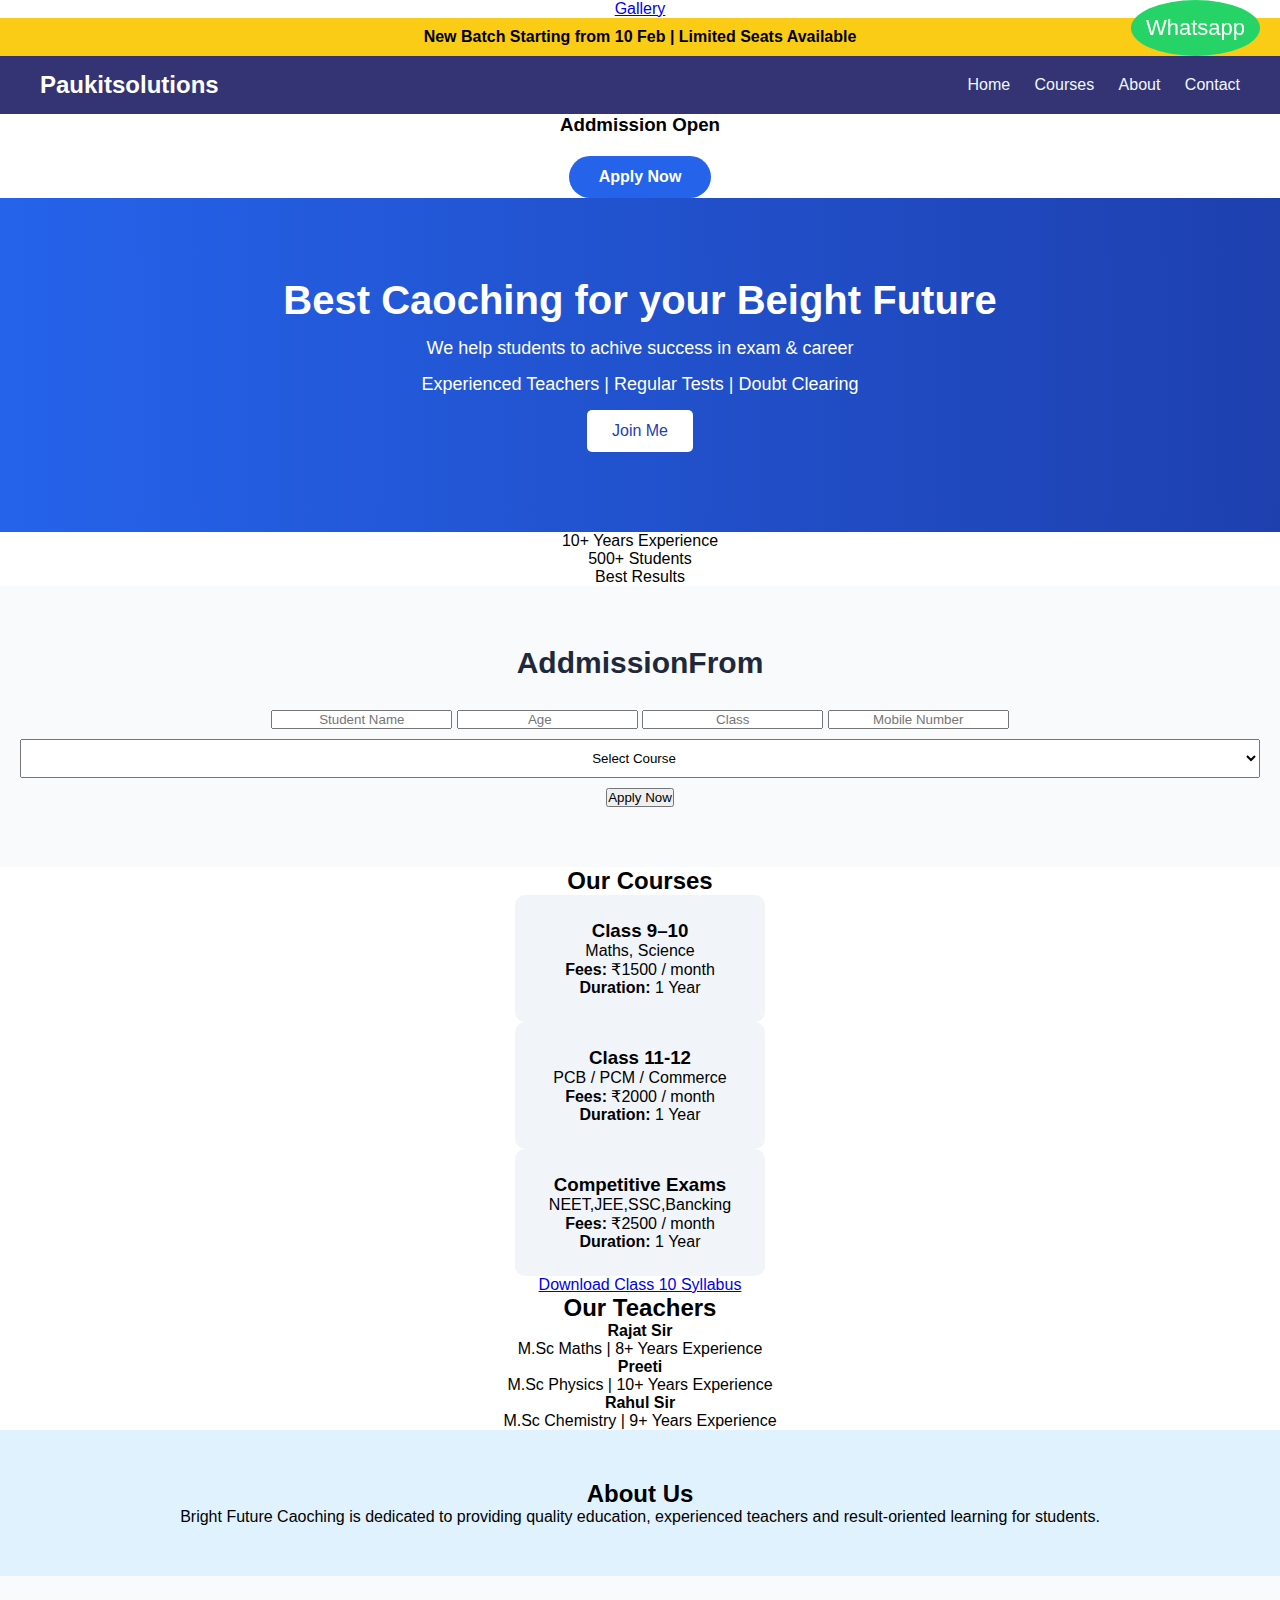
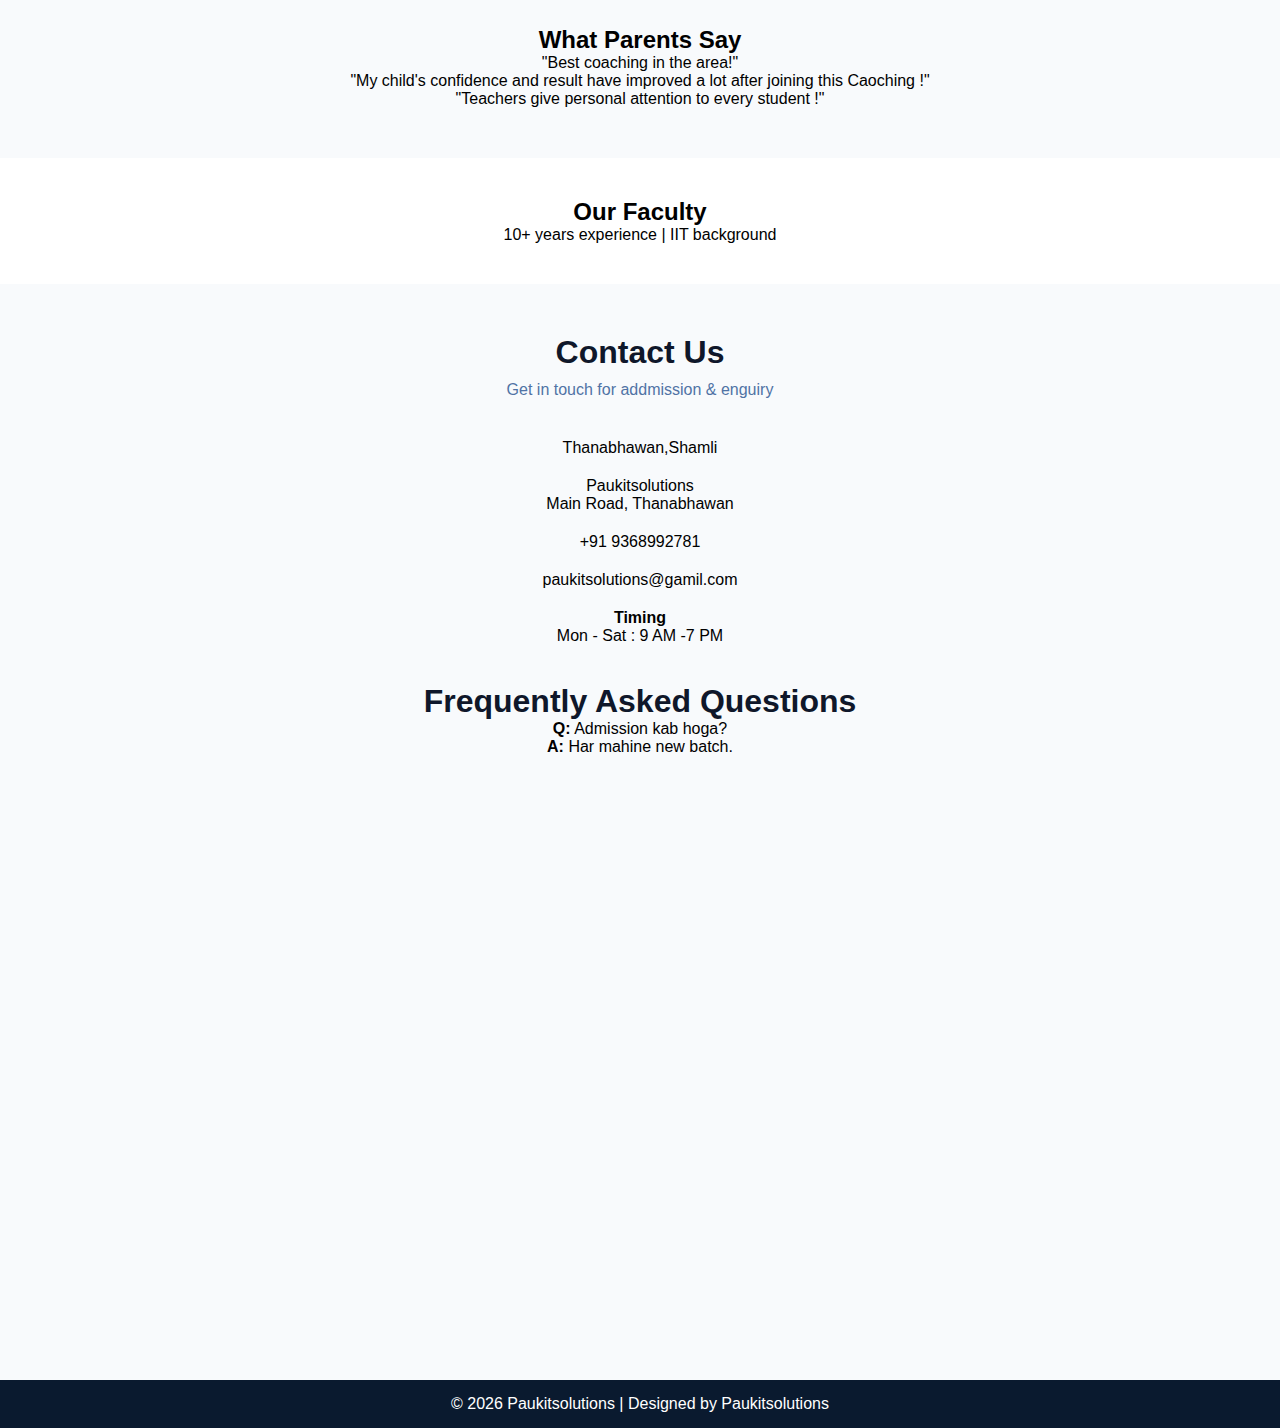
<file: index.html>
<!DOCTYPE html>
<html lang="en">
<head>
    <meta charset="UTF-8">
    <meta name="viewport" content="width=device-width, initial-scale=1.0">
    <title>Document</title>
    <link rel="stylesheet" href="style.css">
    <script src="script.js"></script>
    <a href="gallery.html">Gallery</a>
</head>
<body>
    <!-- Notice Bar -->
<div class="notice-bar">
     New Batch Starting from 10 Feb | Limited Seats Available
</div>

    <!--navbar-->
    
    <header>
        <div class="logo">Paukitsolutions</div>
        <nav>
            <a href="#home">Home</a>
              <a href="#courses">Courses</a>
                <a href="#about">About</a>
                  <a href="#contact">Contact </a>
            
        </nav>
    </header>
    <section id="home" Home> </section>
    
    <div class="hero-cta">
        <h3>Addmission Open</h3>
        <a href="#addmission" class="enroll-btn">Apply Now</a>
    </div>
    <!--hero section-->
    <section class="hero">
        <h1>Best Caoching for your Beight Future </h1>
        <p>We help students to achive success in exam & career</p>
        <p>Experienced Teachers | Regular Tests | Doubt Clearing</p>
        <button >Join Me</button>
    </section>
<section class="highlights">
    <div class="highlight-box">10+ Years Experience</div>
    <div class="highlight-box">500+ Students</div>
    <div class="highlight-box">Best Results</div>
</section>
<section class="admission" id="addmision">
        <h2>AddmissionFrom</h2>
        <from id="addmisionfrom">
            <input type="text" id="sname"
            placeholder="Student Name">
             <input type="number" id="age"
            placeholder="Age">
             <input type="text" id="class"
            placeholder="Class">
             <input type="tel" id="mobile"
            placeholder="Mobile Number">
            <select id="course">
                <option value="">Select Course</option>
                 <option value="">Class 9-10</option>
                  <option value="">Class 11-12</option>
                   <option value="">Competitive Exams</option>
            </select>
            <button type="submit">Apply Now</button>

        </from>
        <p id="admissionMsg"></p>
</section>

    <!--course section-->
    <section class="Courses" id="courses">
        <h2>Our Courses</h2>
        <div class="courses-box">
                <div class="card">
   <h3>Class 9–10</h3>
   <p>Maths, Science</p>
   <p><strong>Fees:</strong> ₹1500 / month</p>
   <p><strong>Duration:</strong> 1 Year</p>
</div>


            </div>
            <div class="card">
            <h3>Class 11-12 </h3>
            <p>PCB / PCM / Commerce</p>
            <p><strong>Fees:</strong> ₹2000 / month</p>
   <p><strong>Duration:</strong> 1 Year</p>
            </div>
            <div class="card">
                <h3>Competitive Exams</h3>
                <p>NEET,JEE,SSC,Bancking</p>
                <p><strong>Fees:</strong> ₹2500 / month</p>
   <p><strong>Duration:</strong> 1 Year</p>
            </div>
        </div>

    </section>
    <a href="Notes10th.pdf" download>Download Class 10 Syllabus</a>
    <!--teachers-->
    <section id="teacher">
        <h2>Our Teachers</h2>
        <p><b>Rajat Sir</b><br>M.Sc Maths | 8+ Years Experience</p>
        <p><b>Preeti</b><br> M.Sc Physics | 10+ Years Experience</p>
        <p><b>Rahul Sir</b><br>M.Sc Chemistry | 9+ Years Experience</p>
    </section>
    <!--about -->
    <section class="about" id="about">
        <h2>About Us</h2>
        <p> Bright Future Caoching is dedicated to providing quality 
            education,
            experienced teachers and result-oriented learning for students.
        </p>
    </section>
    <section class="testimonials">
  <h2>What Parents Say</h2>
  <p>"Best coaching in the area!"</p>
  <p>"My child's confidence and result have improved a lot after joining this Caoching !"</p>
  <p>"Teachers give personal attention to every student !"</p>
  
</section>
<section class="teacher">
  <h2>Our Faculty</h2>
  <p>10+ years experience | IIT background</p>
</section>
    <!--contact-->
    <section class="contact" id="contact">
        <h2>Contact Us</h2>
        <p class="subtitle" >Get in touch for addmission & enguiry </p>
        <div class="contact-box">
        <!--contact info-->
         <div class="contact-info">
        <p>Thanabhawan,Shamli</p>
        <p>Paukitsolutions<br> Main Road, Thanabhawan</p>
        <p>+91 9368992781</p>
        <p>paukitsolutions@gamil.com</p>
        <p><b> Timing</b><br>
        Mon - Sat : 9 AM -7 PM</p>
         </div>
        </div>
        <br> <section class="faq">
  <h2>Frequently Asked Questions</h2>
  <p><b>Q:</b> Admission kab hoga?</p>
  <p><b>A:</b> Har mahine new batch.</p>

       
     </section>
</section>
   
    <section class="contact" id="contact">
        <iframe src="https://www.google.com/maps/embed?pb=!1m18!1m12!1m3!1d27753.590764549037!2d77.40381569205759!3d29.597905309647203!2m3!1f0!2f0!3f0!3m2!1i1024!2i768!4f13.1!3m3!1m2!1s0x390e9d0e614dfdcd%3A0xdbb166f4083a8863!2sThanabhawan%2C%20Uttar%20Pradesh!5e0!3m2!1sen!2sin!4v1770206802338!5m2!1sen!2sin" 
        width="600" height="450" style="border:0;" allowfullscreen="" loading="lazy" referrerpolicy="no-referrer-when-downgrade"></iframe>
</section>
        
         <a href="https://wa.me/919368992781" class="whatsapp" target="_blank"> Whatsapp</a>
    <!--footer-->
    <footer>
        
    <p> &copy 2026 Paukitsolutions | Designed by Paukitsolutions</p>
    </footer>
    
</body>
</html>
</file>
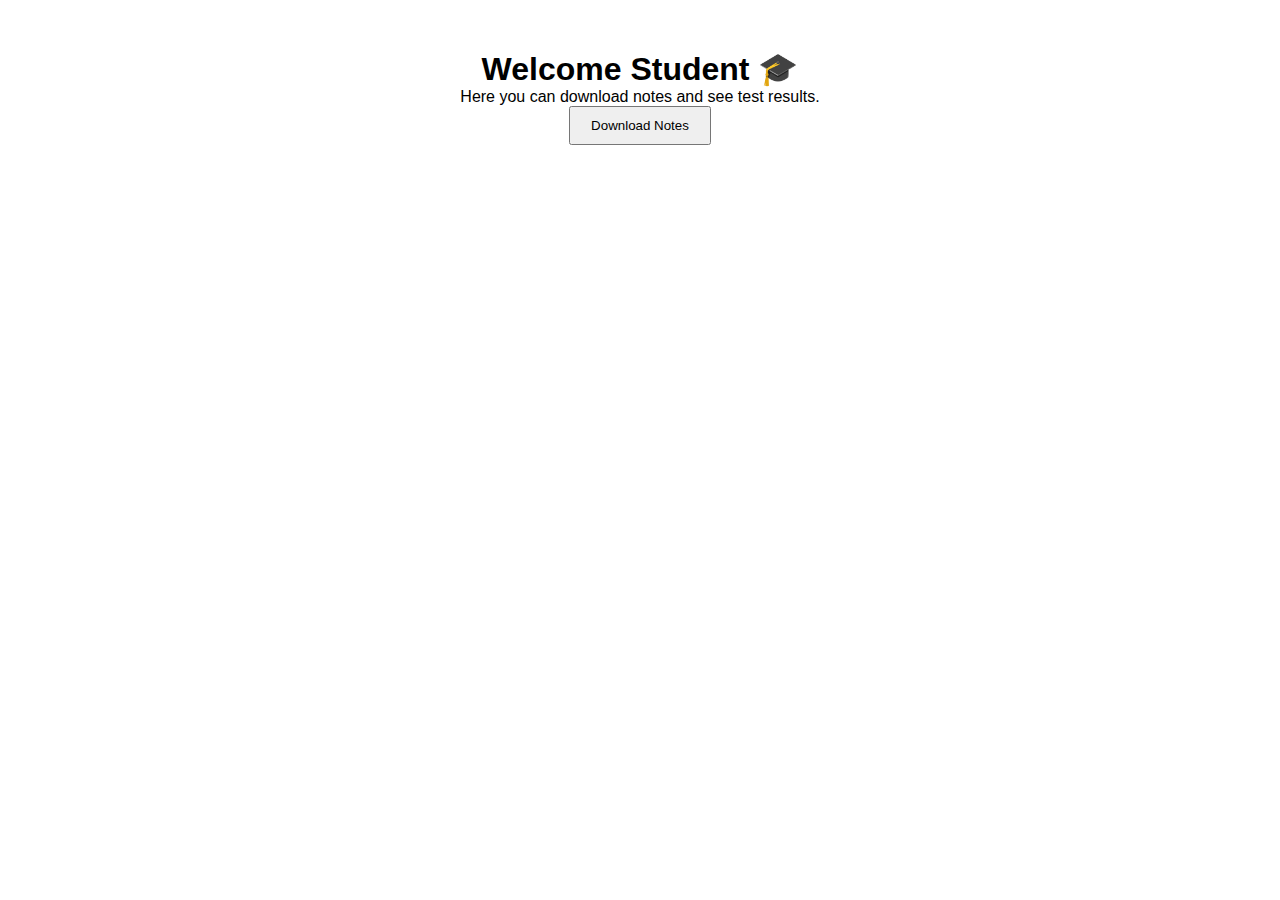
<file: dashboard.html>
<!DOCTYPE html>
<html>
<head>
    <title>Student Dashboard</title>
    <link rel="stylesheet" href="style.css">
</head>
<body>

<section style="padding:50px; text-align:center;">
    <h1>Welcome Student 🎓</h1>
    <p>Here you can download notes and see test results.</p>

    <a href="notes.pdf" download>
        <button style="padding:10px 20px;">Download Notes</button>
    </a>
</section>

</body>
</html>
</file>
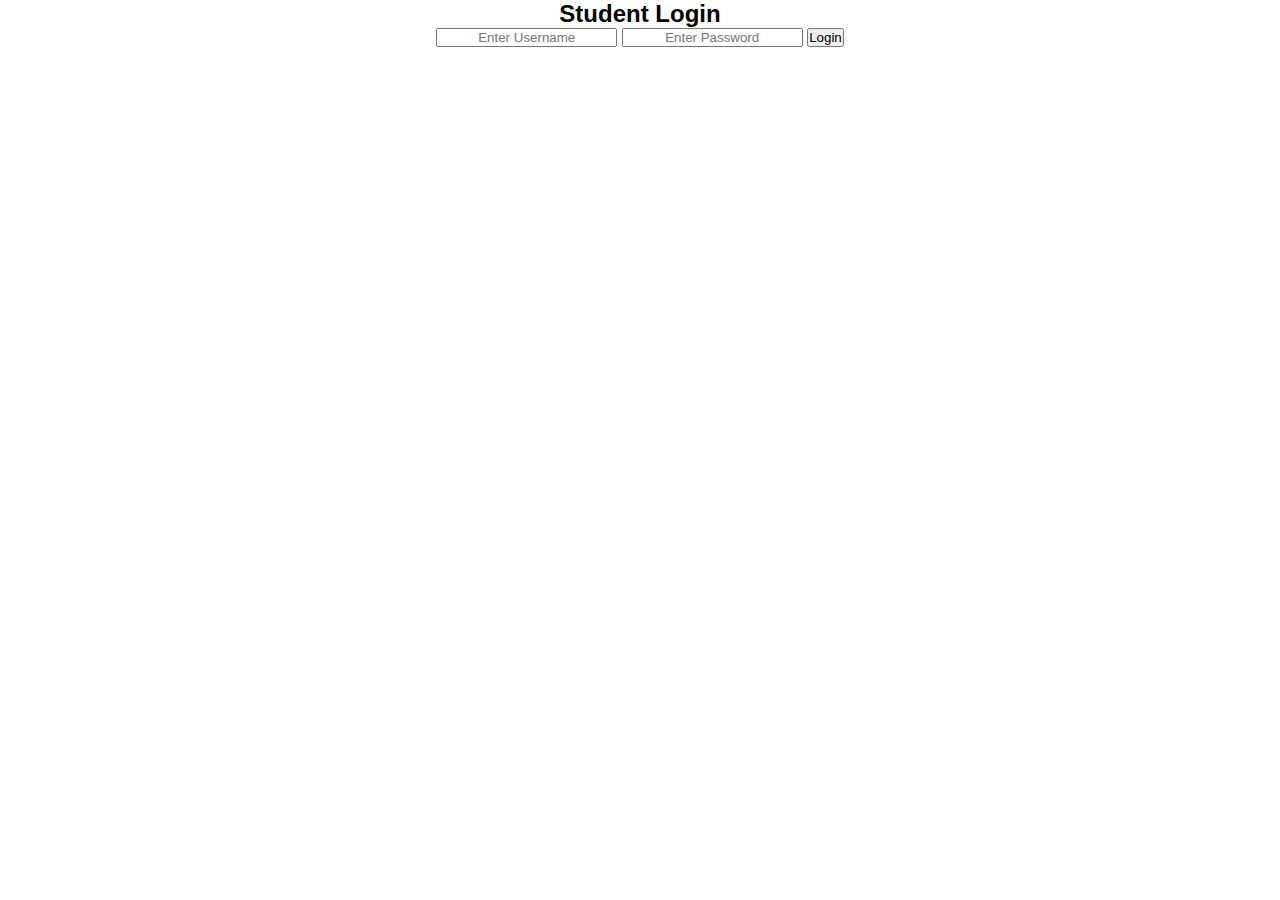
<file: login.html>
<!DOCTYPE html>
<html>
<head>
    <title>Student Login</title>
    <link rel="stylesheet" href="style.css">
</head>
<body>

<section class="login-section">
    <div class="login-box">
        <h2>Student Login</h2>
        <form onsubmit="return loginUser()">
            <input type="text" id="username" placeholder="Enter Username" required>
            <input type="password" id="password" placeholder="Enter Password" required>
            <button type="submit">Login</button>
        </form>
        <p id="error-msg"></p>
    </div>
</section>

<script src="script.js"></script>
</body>
</html>
</file>
<file: style.css>
*{
   margin: 0;
    padding: 0;
    box-sizing: border-box;
    font-family: Arial, Helvetica, sans-serif;
    text-align: center;
}
    /* ADD THIS */*{
    
    top: 0;
    z-index: 1000;
    }

header .logo{
    font-size: 24px;
    font-weight: bold;
}
header nav a{
    color:aliceblue;
    text-decoration: none;
    margin-left: 20px;
}
/*hero*/
.hero{
    background: linear-gradient(to right,#2563eb,#1e40af);
    color: white;
    text-align: center;
    padding: 80px 20px;
}
.hero h1{
    font-size: 40px;
}
.hero p{
    margin: 15px 0;
    font-size: 18px;
}
.hero button{
    padding: 12px 25px;
    border: none;
    background: white;
    color: #1e40af;
    font-size: 16px;
    cursor: pointer;
    border-radius: 5px;
}
.stars{
    font-size:28px;
    color:#facc15;
    letter-spacing:5px;
}
.ribbon-banner{
    background: #ef4444;
    color: white;
    padding: 15px;
    text-align: center;
    font-weight: bold;
    position: relative;
}


/*sch0larship*/
.scholarship-banner{
    background: linear-gradient(to right, #2563eb, #1e3a8a);
    color: white;
    text-align: center;
    padding: 40px 20px;
}

.scholarship-banner h2{
    font-size: 28px;
    margin-bottom: 10px;
}

.scholarship-banner p{
    font-size: 18px;
    margin-bottom: 20px;
}

.scholarship-banner button{
    padding: 12px 25px;
    background: #facc15;
    border: none;
    border-radius: 6px;
    font-weight: bold;
    cursor: pointer;
}

.scholarship-banner button:hover{
    background: #fbbf24;
}
/*courses*/
.courses{
    padding: 50px 20px;
    text-align: center;
    display: flex;
    flex-wrap: wrap;
    gap: 20px;
}
.course-box{
    display: flex;
    justify-content: center;
    gap: 20px;
    margin-top: 30px;
   
}
.card{
    background: #f1f5f9;
    padding: 25px;
    width: 250px;
    border-radius: 10px;
}
/*about*/
.about{
    background: rgba(99, 61, 99, 0.933);
    padding: 50px 20px;
    text-align: center;
}
.testimonials{
    padding: 50px 20px;
    text-align: center;
    background: #f8fafc;
}
.teacher{
    padding: 40px;
    text-align: center;
}

/*contact*/
.contact{
    padding: 50px 20px;
    text-align: center;
    background: #f8fafc;
}
.contact h2 {
    font-size: 32px;
    color: #0f172a;
}

.subtitle{
    margin: 10px 0 40px;
    color: #5073a5;
}
.contact-box {
    display: flex;
    gap: 40px;
    justify-content: center;
    flex-wrap: wrap;
   
}
.contact-info {
    max-width:300px ;
    text-align: center;
}
.contact-info p {
margin-bottom: 20px;
font-size: 16px;
}
.contact-info a{
    color: #2563eb;
    text-decoration:none ;
    font-weight: 500;
}
.contact-map {
    max-width: 400px;
    width: 100px;
}
/* ===== Admission Section ===== */
.admission {
    padding: 60px 20px;
    background: #f8fafc;
    text-align: center;
}

.admission h2 {
    font-size: 30px;
    margin-bottom: 30px;
    color: #1e293b;
}

.admission-form {
    max-width: 800px;
    margin: auto;
    background: white;
    padding: 30px;
    border-radius: 10px;
    box-shadow: 0 5px 20px rgba(0,0,0,0.1);
}

.form-group {
    display: flex;
    gap: 20px;
    margin-bottom: 20px;
}

.admission-form input,
.admission-form select,
.admission-form textarea {
    width: 100%;
    padding: 12px;
    border: 1px solid #ccc;
    border-radius: 8px;
    font-size: 14px;
}

.admission-form textarea {
    resize: none;
    height: 100px;
    margin-bottom: 20px;
}

.admission-form button {
    width: 100px;
    padding: 12px;
    background: #2563eb;
    color: white;
    border: none;
    border-radius: 8px;
    font-size: 16px;
    cursor: pointer;
    transition: 0.3s;
}
.addmission-form button:hover {
    background: #1d4ed8;
}
/* responsive */
@media(max-width: 768px){
    .form-group {
        flex-direction: column;
    }
}
.gallery{
   padding: 50px 20px;
   text-align: center;
   background: #f1f5f9;
   
}
.gallery h2 {
    margin-bottom: 30px;
    font-size: 28px;
}
.gallery-container {
    display: grid;
    grid-template-columns: repeat(auto-fit,minmax(200px, 1fr));
    gap: 15px;
}
.gallery-container img {
    width:200px;
    height: 250px;
    object-fit: cover;
    border-radius: 10px;
    transition: 0.3s;
}
.gallery-container img:hover {
    transform: scale(1.05);
}
.contact iframe{
    margin-top: 20px;
    border-radius: 10px;
}
.whatsapp{
    position: fixed;
   
    right: 20px;
    background: #25d366;
    color: white;
    padding: 15px;
    border-radius: 50%;
    font-size: 22px;
    text-decoration: none;
}
.notice-bar{
    background: #facc15;
    color: #000;
    text-align: center;
    padding: 10px;
    font-weight: bold;
}
.enroll-btn{
    display: inline-block;
    margin-top: 20px;
    padding: 12px 30px;
    background-color: #2563eb;
    color: white;
    font-size: 16px;
    font-weight: bold;
    text-decoration: none;
    border-radius: 30px;
    transition: 0.3s;
}
.enroll-btn:hover{
    background: #1e40af;
    transform: scale(1.05);
}
/*footer*/
footer{
    background: #1e293b;
    color: white;
    text-align: center;
    padding: 15px;
}
/*navbar*/
header{
    background: rgb(52, 52, 116);
    color: white;
    padding: 15px 40px;
    display: flex;
    justify-content: space-between;
    align-items: center;
}
header .logo{
    font-size: 24px;
    font-weight: bold;
}
header nav a{
    color:aliceblue;
    text-decoration: none;
    margin-left: 20px;
}
/*hero*/
.hero{
    background: linear-gradient(to right,#2563eb,#1e40af);
    color: white;
    text-align: center;
    padding: 80px 20px;
}
.hero h1{
    font-size: 40px;
}
.hero p{
    margin: 15px 0;
    font-size: 18px;
}
.hero button{
    padding: 12px 25px;
    border: none;
    background: white;
    color: #1e40af;
    font-size: 16px;
    cursor: pointer;
    border-radius: 5px;
}
/*courses*/
.courses{
    padding: 50px 20px;
    text-align: center;
   
}
.course-box{
    display: flex;
    justify-content: center;
  align-items: center;
   flex-wrap: wrap;
   gap: 20px;
   margin-top: 30px;
}
.card{
    margin: auto;
}
.card{
   
    background: #f1f5f9;
    padding: 25px;
    width: 250px;
    border-radius: 10px;
}


/*about*/
.about{
    background: #e0f2fe;
    padding: 50px 20px;
    text-align: center;
}
/*contact*/
.contact{
    padding: 50px 20px;
    text-align: center;
}
/*footer*/
footer{
    background: #1e293b;
    color: white;
    text-align: center;
    padding: 15px;
}
footer {
    background-color: #0a1a2f;
    color: white;
    text-align: center;
    padding: 15px;
}

.social-icons {
    margin-top: 10px;
}

.social-icons a {
    margin: 0 10px;
}

.social-icons img {
    transition: 0.3s;
}

.social-icons img:hover {
    transform: scale(1.2);
}
/*addmision*/
.addmission {
    padding: 50px 20px;
    text-align: center;
    background: #f8fafc;
}
.addmission from{
    max-width: 400px;
    margin: auto;
}
.addmission input,
.admission select,
.addmission button{
    width:100% ;
    padding: 10px;
    margin: 10px 0;
}
.addmission button{
background: #2563eb;
color: white;
border: none;
cursor:pointer;
}
</file>
